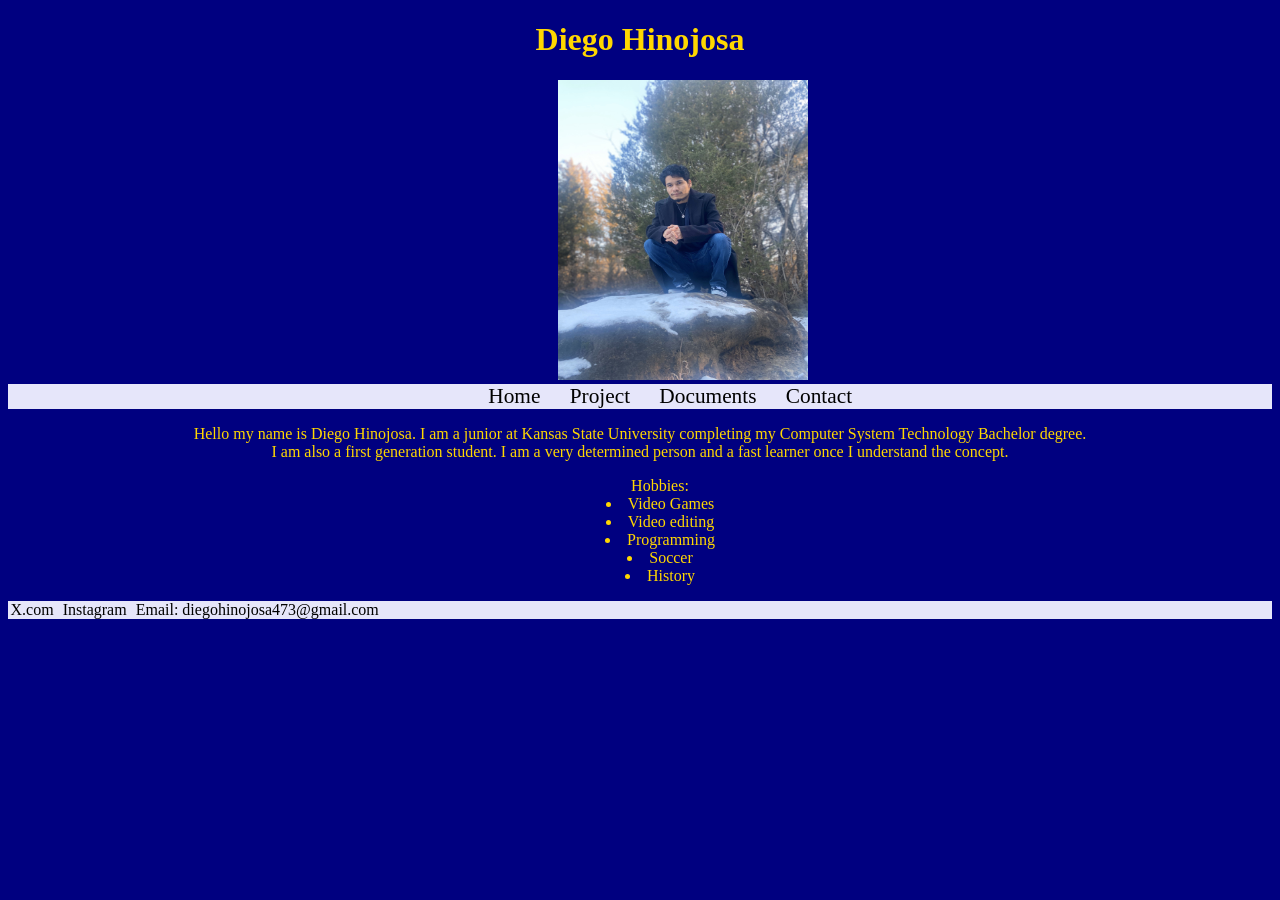
<file: profilio/index.html>
<!DOCTYPE html>
<html>
 <link rel = "stylesheet" href="profilio.css">


<body>
       <h1><center>Diego Hinojosa</center></h1>
      <div class="center"><img src="myphoto.jpg" alt="Personal Photo" width="250" height="300"></div>
       <div class ="topnav">
               <a href = "index.html">Home</a>
               <a href = "project.html">Project</a>
               <a href = "document.html">Documents</a>
               <a href = "contact">Contact</a>
       </div>
       <p>Hello my name is Diego Hinojosa. I am a junior at Kansas State University completing my Computer System Technology Bachelor degree. 
              <br>I am also a first generation student. I am a very determined person and a fast learner once I understand the concept. <br>
              
              <ul>Hobbies:
                     <li>Video Games</li>
                     <li>Video editing</li>
                     <li>Programming</li>
                     <li>Soccer</li>
                     <li>History</li>
              </ul>
       </p>
</body>
<footer>
       <a href =https://x.com/DarkPhoenixMyth>X.com</a>
       <a href =https://www.instagram.com/darkphoenixmythical/>Instagram</a>
      <a href= mailto:"diegohinojosa473@gmail.com">Email: diegohinojosa473@gmail.com</a>
</footer>
</html>
</file>
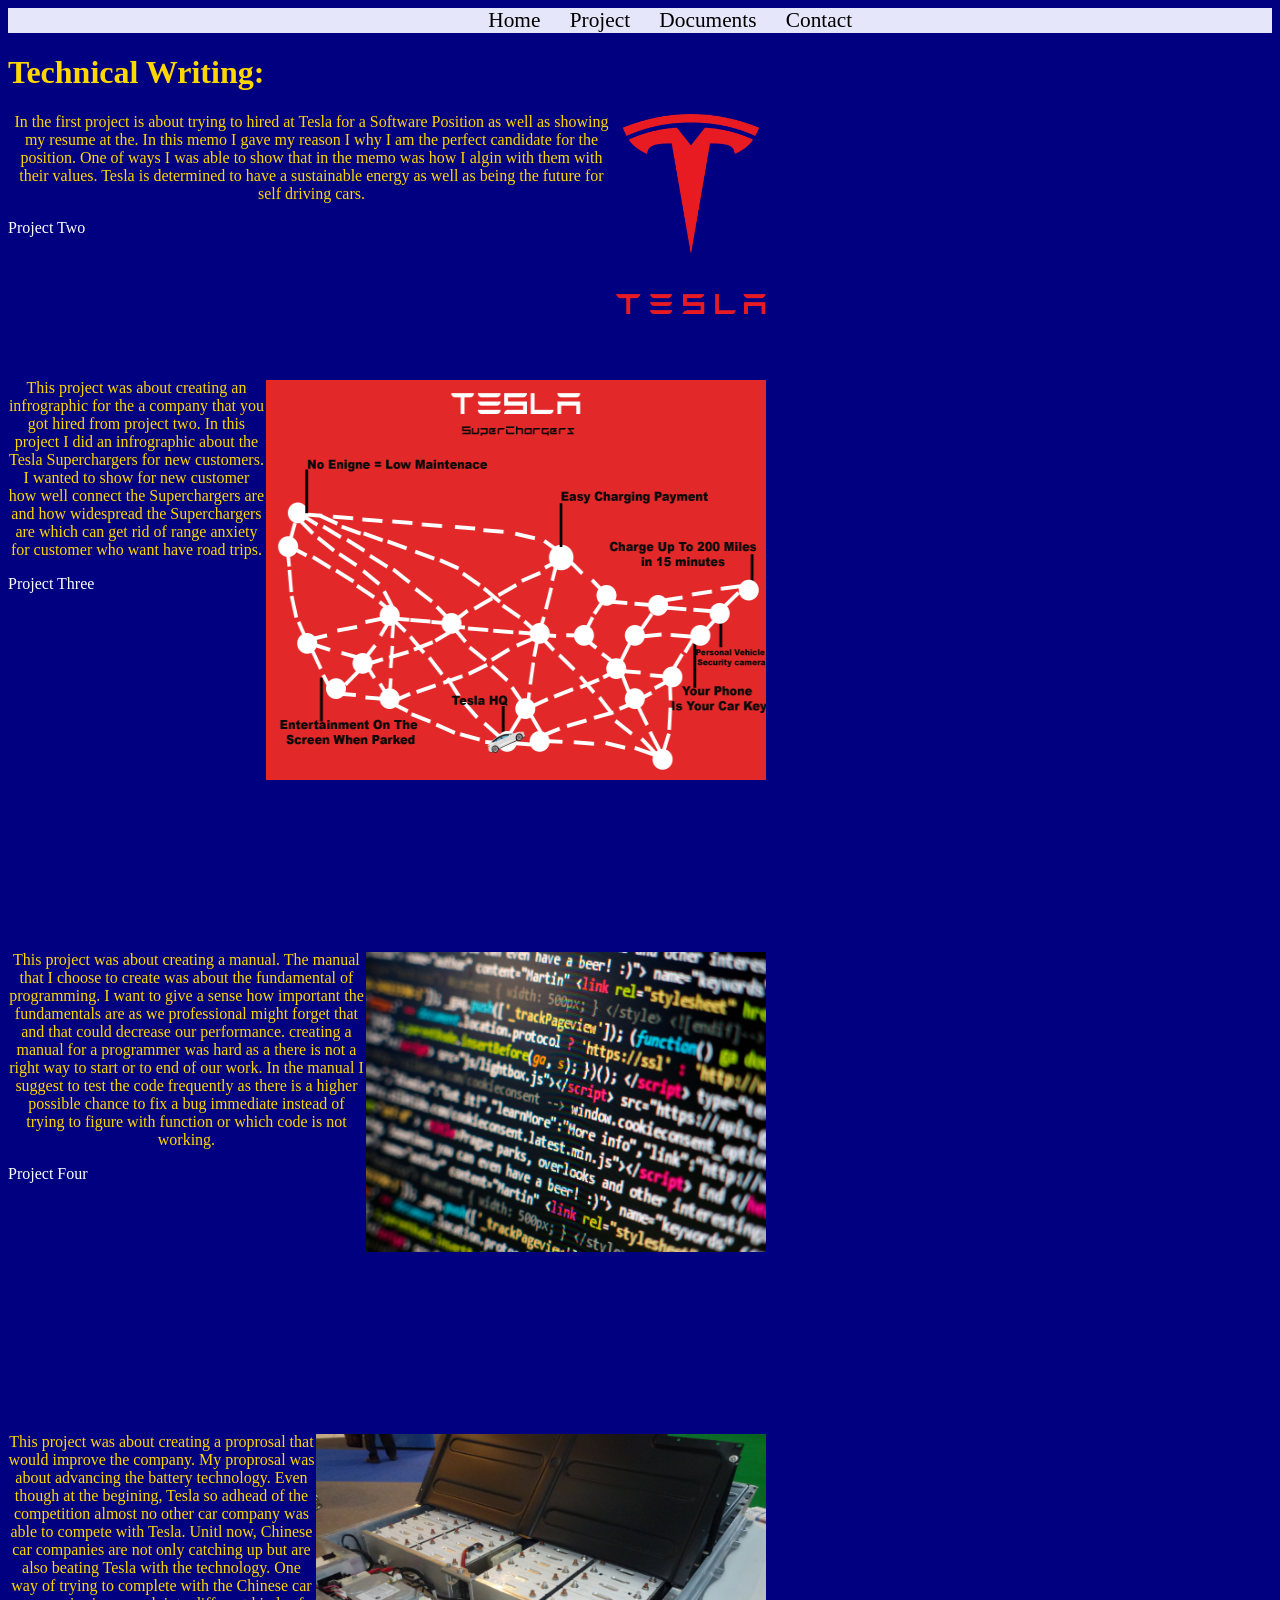
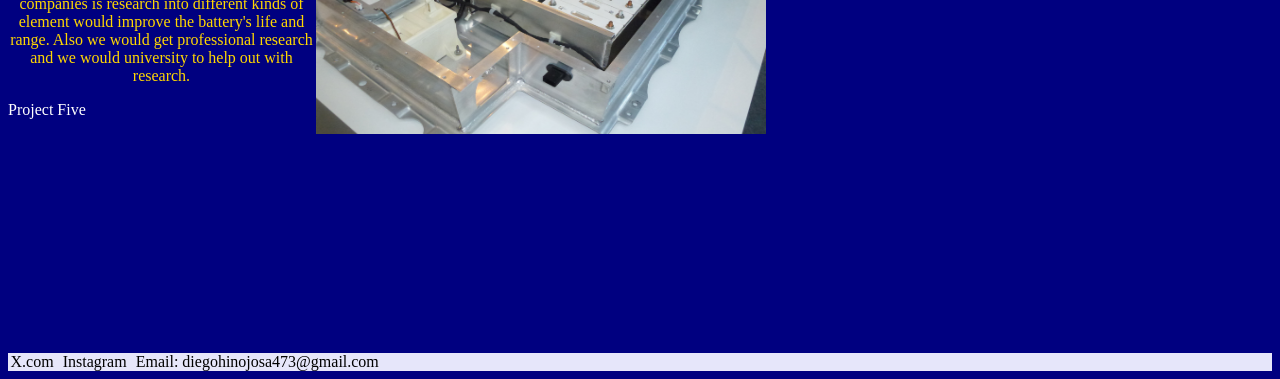
<file: profilio/document.html>
<!DOCTYPE html>
<html>
   <link rel = "stylesheet" href="profilio.css">
   <body>
       <div class ="topnav">
           <a href = "index.html">Home</a>
           <a href = "project.html">Project</a>
           <a href = "document.html">Documents</a>
           <a href = "contact">Contact</a>
   </div>
   <h1>Technical Writing:</h1>
   <div class="textCenterImage">
    <p>
    <img class="rightImage" src="Tesla_Motors.svg.png" width="150" height="200">
   In the first project is about trying to hired at Tesla for a Software Position as well as showing my resume at the.
In this memo I gave my reason I why I am the perfect candidate for the position. 
One of ways I was able to show that in the memo was how I algin with them with their values. 
Tesla is determined to have a sustainable energy as well as being the future for self driving cars.

    </p></div>
   <div class="download"><a href="ProjectTwo.pdf" download>Project Two</a></div>
   <br><br><br><br><br><br><br>

   <div class="textCenterImage">
    <p>
    <img class="rightImage" src="project3.png" width="500" height="400">
   This project was about creating an infrographic for the a company that you got hired from project two. In this project I did an infrographic about the Tesla Superchargers for new customers.
   I wanted to show for new customer how well connect the Superchargers are and how widespread the Superchargers are which can get rid of range anxiety for customer who want have road trips. 
    </p></div>
   <div class="download"><a href="projectThree.pdf" download>Project Three</a></div>
   <br><br><br><br><br><br><br><br><br><br><br><br><br><br><br><br><br><br><br>
  
   <div class="textCenterImage">
    <p>
    <img class="rightImage" src="Programming_code.jpg" width="400" height="300">
   This project was about creating a manual. The manual that I choose to create was about the fundamental of programming. I want to give a sense how important the fundamentals are as we professional might forget that and that could decrease our performance.
creating a manual for a programmer was hard as a there is not a right way to start or to end of our work. In the manual I suggest to test the code frequently as there is a higher possible chance to fix a bug immediate instead of trying to figure with function or which code is not working. 
    </p></div>
   <div class="download"><a href="ProjectOne.pdf" download>Project Four</a></div>
   <br><br><br><br><br><br><br><br><br><br><br><br><br>
   <div class="textCenterImage">
    <p>
    <img class="rightImage" src="Battery_Pack.jpg" width="450" height="300">
   This project was about creating a proprosal that would improve the company. My proprosal was about advancing the battery technology. Even though at the begining, Tesla so adhead of the competition almost no other car company was able to compete with Tesla.
   Unitl now, Chinese car companies are not only catching up but are also beating Tesla with the technology. One way of trying to complete with the Chinese car companies is research into different kinds of element would improve the battery's life and range.
   Also we would get professional research and we would university to help out with research.
    </p></div>
   <div class="download"><a href="ProjectOne.pdf" download>Project Five</a></div>
   <br><br><br><br><br><br><br><br><br><br><br><br><br>
   </body>
   <footer>
       <a href =https://x.com/DarkPhoenixMyth>X.com</a>
       <a href =https://www.instagram.com/darkphoenixmythical/>Instagram</a>
      <a href= mailto:"diegohinojosa473@gmail.com">Email: diegohinojosa473@gmail.com</a>
</footer>
</html>
</file>
<file: profilio/profilio.css>
body { background-color: navy;}

p {color: gold;
text-align: center;}

.download a{color: white;
left: 20%;}

h1 {color: gold;}

.topnav{background-color: lavender;}

.topnav a {color: black;
left: 37%;
position:relative;
text-decoration: none;
margin: 1%;
font-size: 16pt;
}
a {text-decoration: none;}

footer a {color: black;
margin: 0.2%;}
footer {background-color: lavender;}
.center{display:block;
    margin-left: 43.5%;
    width: 50%;
}

ul {text-align: center;
color: gold;}
li {text-align: center;
list-style-position: inside;}

.rightImage{float: right;
    margin: 0.1%;
   
}

.textCenterImage{ position: relative;
width: 60%;
color: gold;}
</file>
